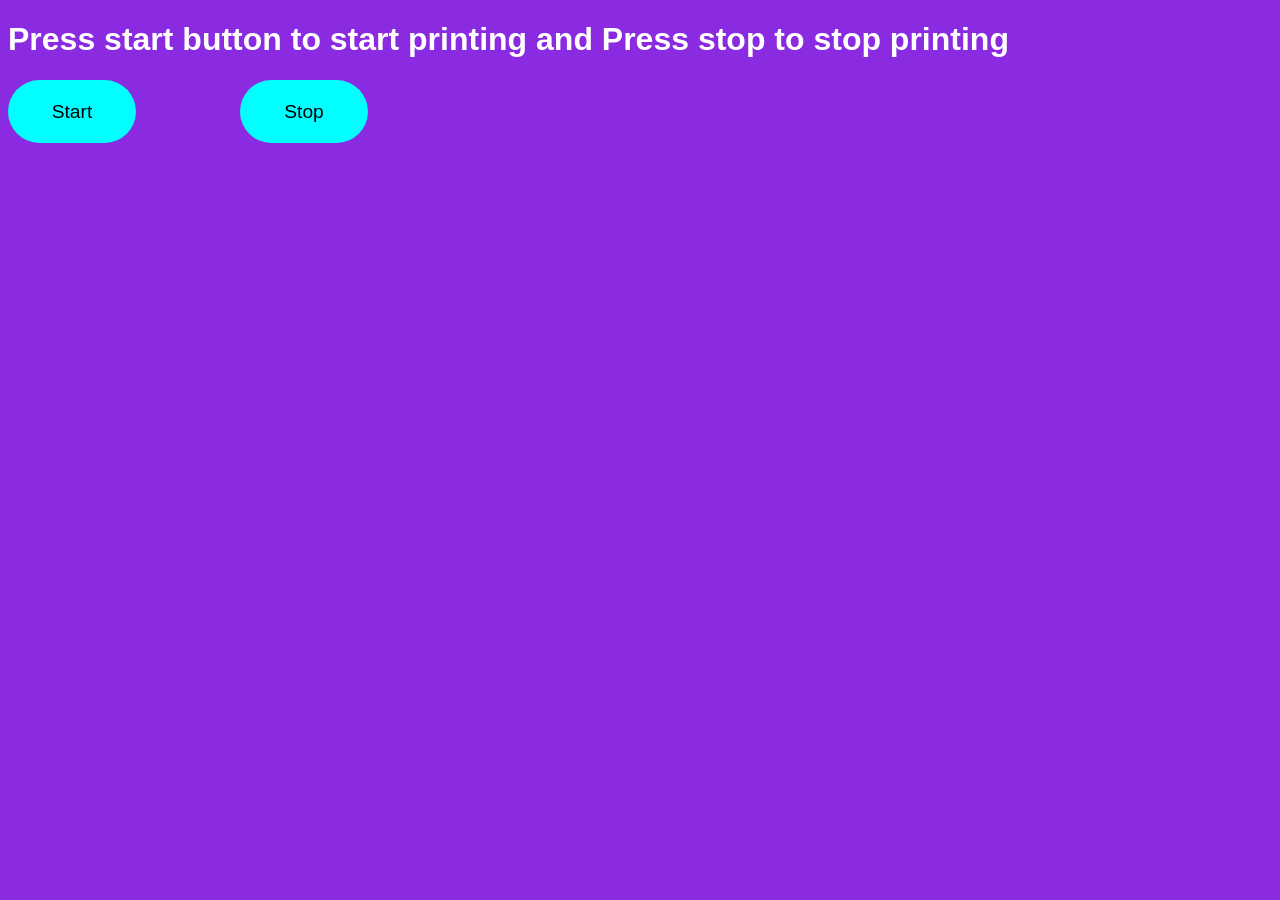
<file: Async js project 01/index.html>
<!DOCTYPE html>
<html lang="en">
<head>
    <meta charset="UTF-8">
    <meta name="viewport" content="width=device-width, initial-scale=1.0">
    <title>Async js</title>
    <link rel="stylesheet" href="style.css">
</head>
<body>
    <h1 id = "Text-1" >Press start button to 
        start printing and 
        Press stop to stop printing
    </h1>
    <button id = "btn-1" >Start</button>
    <button id = "btn-2" >Stop</button>
    <div id="parent">
        <div id="printed-text"></div>
    </div>  

    <script src="script.js"></script>
</body>
</html>
</file>
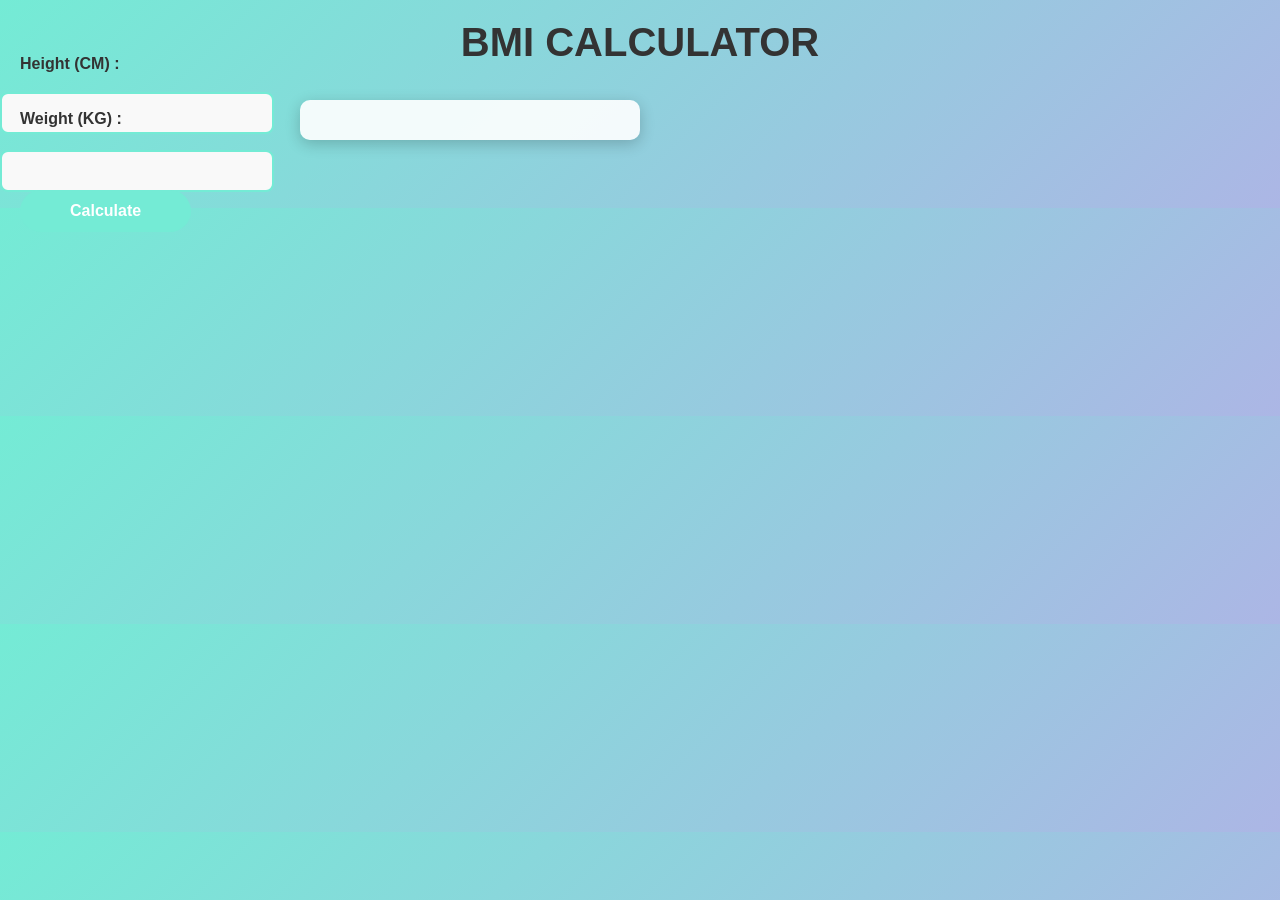
<file: BMI Calculator/index.html>
<!DOCTYPE html>
<html lang="en">
  <head>
    <meta charset="UTF-8" />
    <meta name="viewport" content="width=device-width, initial-scale=1.0" />
    <meta http-equiv="X-UA-Compatible" content="ie=edge" />
    <link rel="stylesheet" href="style.css" />
    
    <title>BMI Calculator</title>
  </head>
  <body>
    <h1>BMI CALCULATOR</h1>
    <div class="container">
      <form>
        <p><label id="height">Height (CM) : </label><input type="text" id="height1"/></p>
        <p><label id="weight">Weight (KG) : </label><input type="text" id="weight1" /></p>
        <button>Calculate</button>
        <div id="results"></div>
      </form>
    </div>
  </body>
  <script src="script.js"></script>
</html>
</file>
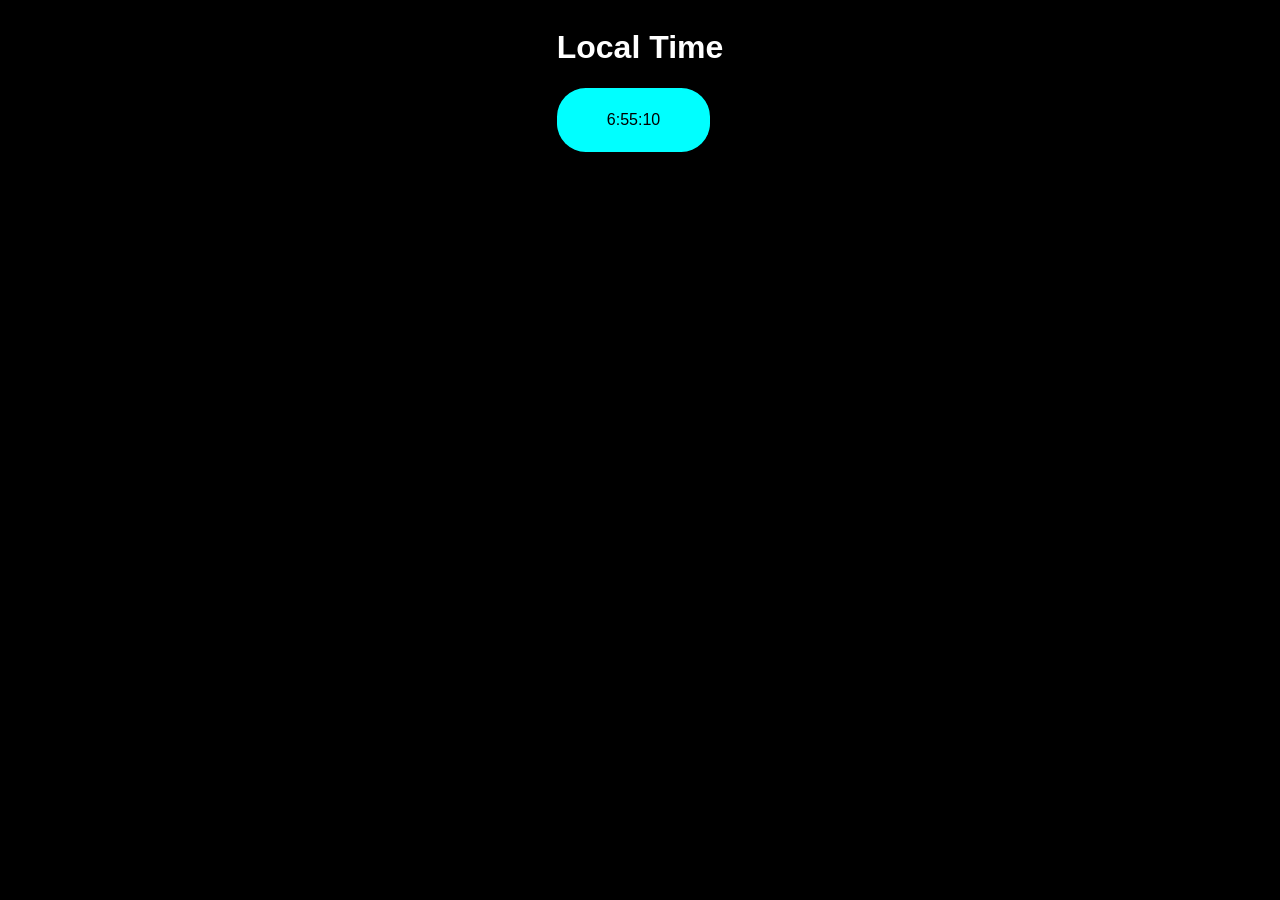
<file: Digital Clock/index.html>
<!DOCTYPE html>
<html lang="en">
<head>
    <meta charset="UTF-8">
    <meta name="viewport" content="width=device-width, initial-scale=1.0">
    <title>Digital Clock</title>
    <link rel="stylesheet" href="style.css"  />
</head>
<body>
    <div class="container">
        <h1>Local Time</h1>
        <div class="time"></div>
    </div>
    <script src="script.js"></script>
</body>
</html>
</file>
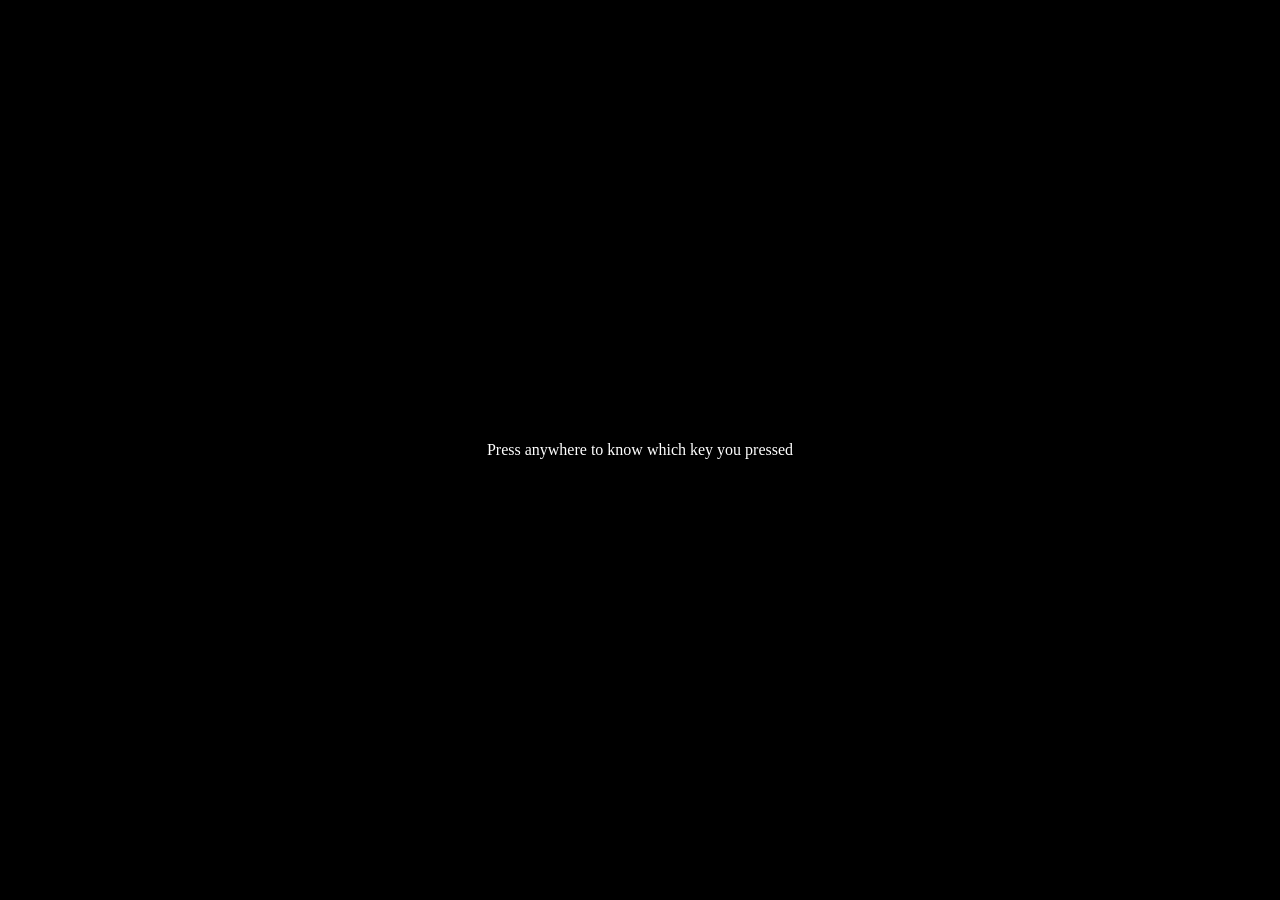
<file: Keyboard Check/index.html>
<!DOCTYPE html>
<html lang="en">
<head>
    <meta charset="UTF-8">
    <meta name="viewport" content="width=device-width, initial-scale=1.0">
    <title>Keyboard Check</title>
    <link rel="stylesheet" href="style.css">
</head>
<body>
    <p>Press anywhere to know which key you pressed</p>
    <script src="script.js"></script>
</body>
</html>
</file>
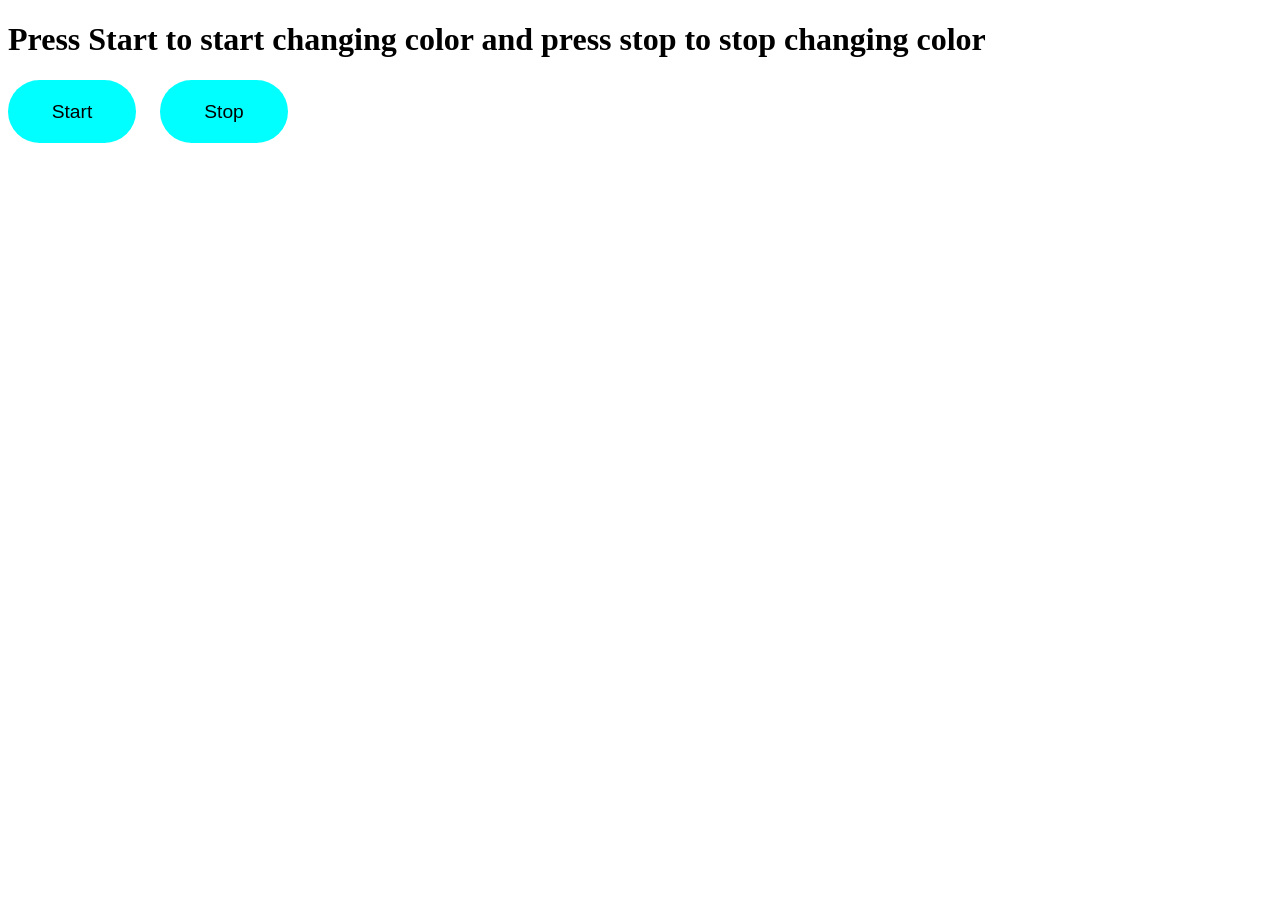
<file: Unlimited Colors/index.html>
<!DOCTYPE html>
<html lang="en">
<head>
    <meta charset="UTF-8">
    <meta name="viewport" content="width=device-width, initial-scale=1.0">
    <title>Unlimited Colors</title>
    <link rel="stylesheet" href="style.css">
</head>
<body>
    <h1 class="head-text">Press Start to start changing color and press
         stop to stop changing color</h1>
    <button class="start" >Start</button>
    <button class="stop" >Stop</button>

    <script src="script.js"></script>
</body>
</html>
</file>
<file: Async js project 01/style.css>
body {
    background-color: blueviolet;
    color: #000;
    font-family: 'Lucida Sans', 'Lucida Sans Regular', 'Lucida Grande', 'Lucida Sans Unicode', Geneva, Verdana, sans-serif;
}

#Text-1 {
    color: #fff;
}

#btn-1, #btn-2 {
    background-color: aqua;
    border: none;
    border-radius: 2rem;
    padding: 1.3rem;
    width: 8rem;
    font-size: larger;
    font-weight: 500;
    cursor: pointer;  
}

#btn-2 {
    position: absolute;
    left: 15rem;
}

#parent {
    width: 100%;  
}

#printed-text {
    display: flex;
    flex-wrap: wrap;  
    gap: 1rem;        
    width: 100%;      
    margin-top: 2rem; 
}


#printed-text p {
    color: #fff;
    background-color: rgba(255, 255, 255, 0.2); 
    padding: 0.5rem;
    text-align: center;
    border-radius: 0.5rem;
    box-sizing: border-box;
    flex: 0 0 calc(20% - 1rem);  
}
</file>
<file: BMI Calculator/style.css>
body {
  background: linear-gradient(135deg, #74ebd5, #acb6e5);
  font-family: 'Segoe UI', Tahoma, Geneva, Verdana, sans-serif;
  margin: 0;
  padding: 0;
}

/* Heading */
h1 {
  display: flex;
  justify-content: center;
  align-items: center;
  color: #333;
  font-size: 2.5rem;
  margin-top: 20px;
}

/* Input Labels */
#height,
#weight {
  position: absolute;
  font-size: 1rem;
  color: #333;
  font-weight: bold;
}

/* Input Fields */
#height1, #weight1 {
  width: 250px;
  padding: 10px;
  border: 2px solid #74ebd5;
  background-color: #f9f9f9;
  border-radius: 8px;
  font-size: 1rem;
  transition: border-color 0.3s ease;
}

#height1:focus, #weight1:focus {
  border-color: #57d4bf;
  outline: none;
}

/* Button Styling */
button {
  position: absolute;
  left: 20px;
  top: 190px;
  padding: 12px 50px;
  background-color: #74ebd5;
  border: none;
  color: white;
  font-size: 1rem;
  font-weight: bold;
  border-radius: 50px;
  cursor: pointer;
  transition: background-color 0.3s ease, transform 0.2s ease;
}

button:hover {
  background-color: #57d4bf;
  transform: scale(1.05);
}

/* Results Box */
#results {
  color: #333;
  position: absolute;
  top: 100px;
  left: 300px;
  padding: 20px;
  background-color: rgba(255, 255, 255, 0.9);
  border-radius: 10px;
  box-shadow: 0 4px 15px rgba(0, 0, 0, 0.2);
  font-size: 1.2rem;
  width: 300px;
  text-align: center;
}

/* Weight Guide */
#weight-guide {
  position: absolute;
  top: 250px;
  right: 50px;
  background-color: rgba(255, 255, 255, 0.9);
  padding: 15px;
  border-radius: 10px;
  box-shadow: 0 4px 15px rgba(0, 0, 0, 0.2);
  font-size: 1rem;
  color: #444;
}

#weight-guide h3 {
  margin-bottom: 10px;
}

#weight-guide ul {
  list-style: none;
  padding: 0;
}

#weight-guide li {
  margin-bottom: 5px;
}

/* Position Adjustments */
#height {
  top: 55px;
  left: 20px;
}

#weight {
  top: 110px;
  left: 20px;
}

#height1 {
  top: 75px;
}

#weight1 {
  top: 135px;
}

/* Responsive Design */
@media (max-width: 768px) {
  #results {
    position: static;
    margin: 20px auto;
    width: 80%;
  }

  #weight-guide {
    position: static;
    margin: 20px auto;
    width: 80%;
  }

  button {
    position: static;
    margin: 20px auto;
    display: block;
  }

  #height,
  #weight,
  #height1,
  #weight1 {
    position: static;
    margin: 10px auto;
    display: block;
    text-align: center;
  }
}
</file>
<file: Digital Clock/style.css>
body {
    background-color: black;
    color: white;
    display: flex;
    justify-content: center;
    align-items: center;
    font-family: 'Franklin Gothic Medium', 'Arial Narrow', Arial, sans-serif;
}

.time {
    height: 4rem;
    width: 9.6rem;
    background-color: aqua;
    border-radius: 1.8rem;
    display: flex;
    justify-content: center;
    align-items: center;
    color: black;
}
</file>
<file: Keyboard Check/style.css>
body {
    display: flex;
    justify-content: center;  
    align-items: center;    
    flex-direction: row;  
    background-color: #000;
    color: #fff;
    height: 100vh;            
    width: 100vw;            
    margin: 0;                
    padding: 0;               
    box-sizing: border-box;   
}

p {
    margin: 0 1rem;  
}

p table {
    border: 1rem solid #fff;
    border-radius: 2rem;

}
</file>
<file: Unlimited Colors/style.css>
.start, .stop {
    background-color: aqua;
    border: none;
    border-radius: 2rem;
    padding: 1.3rem;
    width: 8rem;
    font-size: larger;
    font-weight: 500;
    cursor: pointer;  
}

.stop {
    position: absolute;
    left: 10rem;
}
</file>
